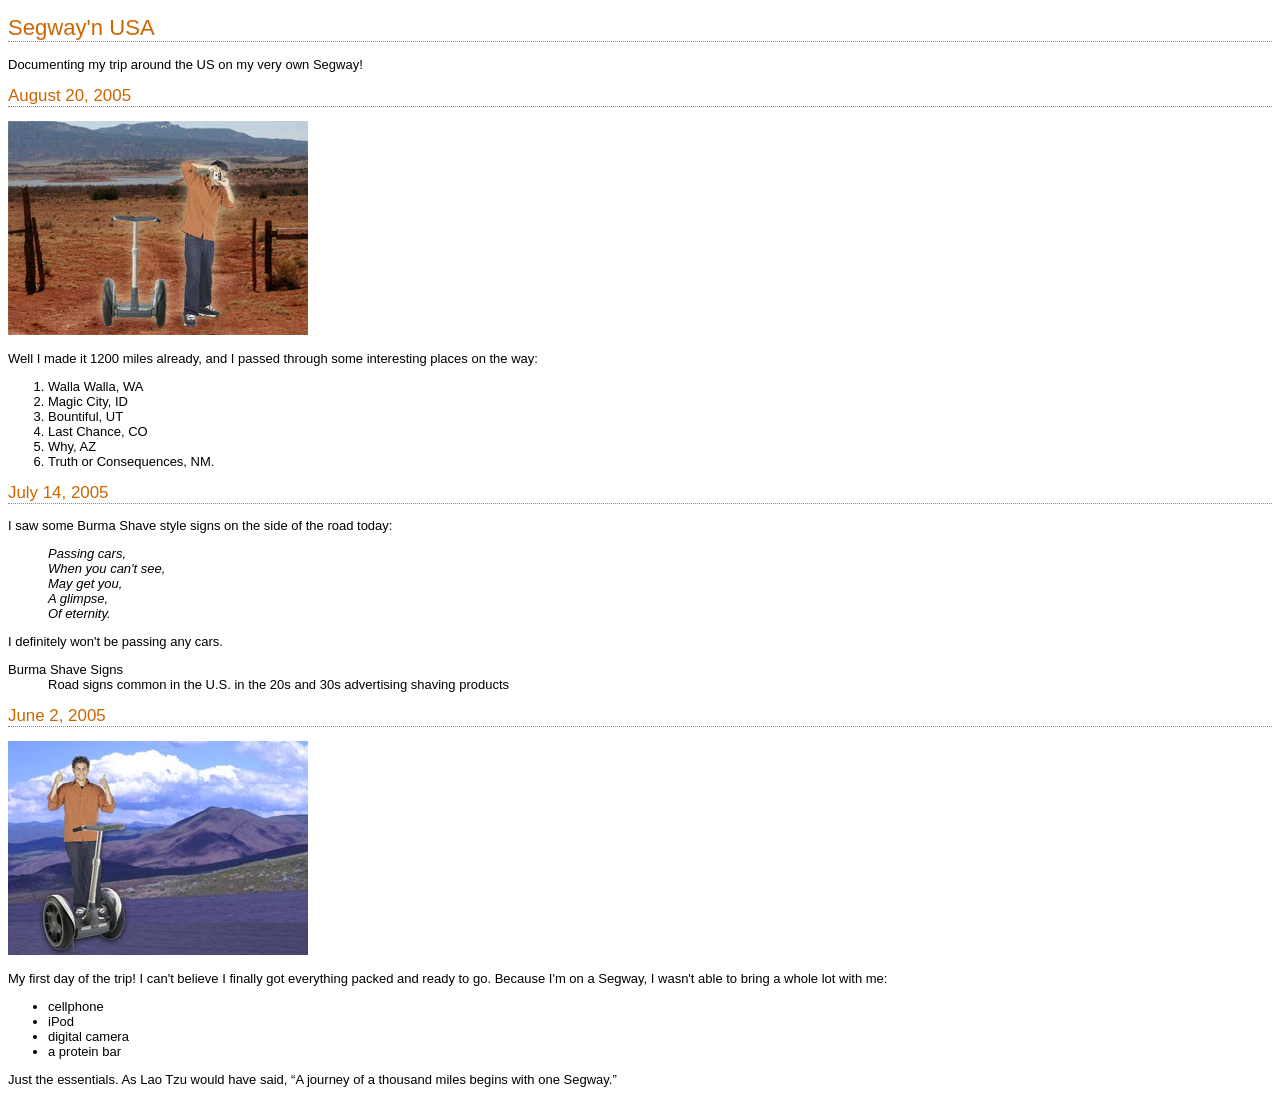
<file: index.html>
<!DOCTYPE html PUBLIC "-//W3C//DTD HTML 4.01//EN" 
   "http://www.w3.org/TR/html4/strict.dtd">
<html>
	<head>
		<title>Tony's Journal</title>
		<link type="text/css" rel="stylesheet" href="journal.css">
	</head>

	<body>
		<h1> Segway'n USA</h1>
		<p>Documenting my trip around the US on my very own Segway!</p>

		<h2>August 20, 2005</h2>
		<img src="images/segway2.jpg">
		<p> Well I made it 1200 miles already, and I passed through some interesting places on the way: </p>
		<ol>
			<li>Walla Walla, WA </li>
			<li> Magic City, ID</li>
			<li> Bountiful, UT</li>
			<li>Last Chance, CO</li> 
			<li>Why, AZ </li>
			<li>Truth or Consequences, NM.</li>
		</ol>

		<h2>July 14, 2005</h2>
		<p>I saw some Burma Shave style signs on the side of the road today: </p>
		<blockquote>Passing cars,<br> When you can't see,<br> May get you,<br> A glimpse,<br> Of eternity.</blockquote>
		<p>I definitely won't be passing any cars.</p>
		<dl>
			<dt>Burma Shave Signs</dt>
			<dd>Road signs common in the U.S. in the 20s and 30s advertising shaving products</dd>
		</dl>

		<h2>June 2, 2005</h2>
		<img src="images/segway1.jpg">
		<p>My first day of the trip! I can't believe I finally got everything packed and ready to go. Because I'm on a Segway, I wasn't able to bring a whole lot with me: </p>
		<ul>
			<li>cellphone</li> 
			<li>iPod</li>
			<li> digital camera</li>
			<li>a protein bar</li>
			</ul>
		<p> Just the essentials. As Lao Tzu would have said, <q>A journey of a thousand miles begins with one Segway.</q></p>
	</body>

</html>
</file>
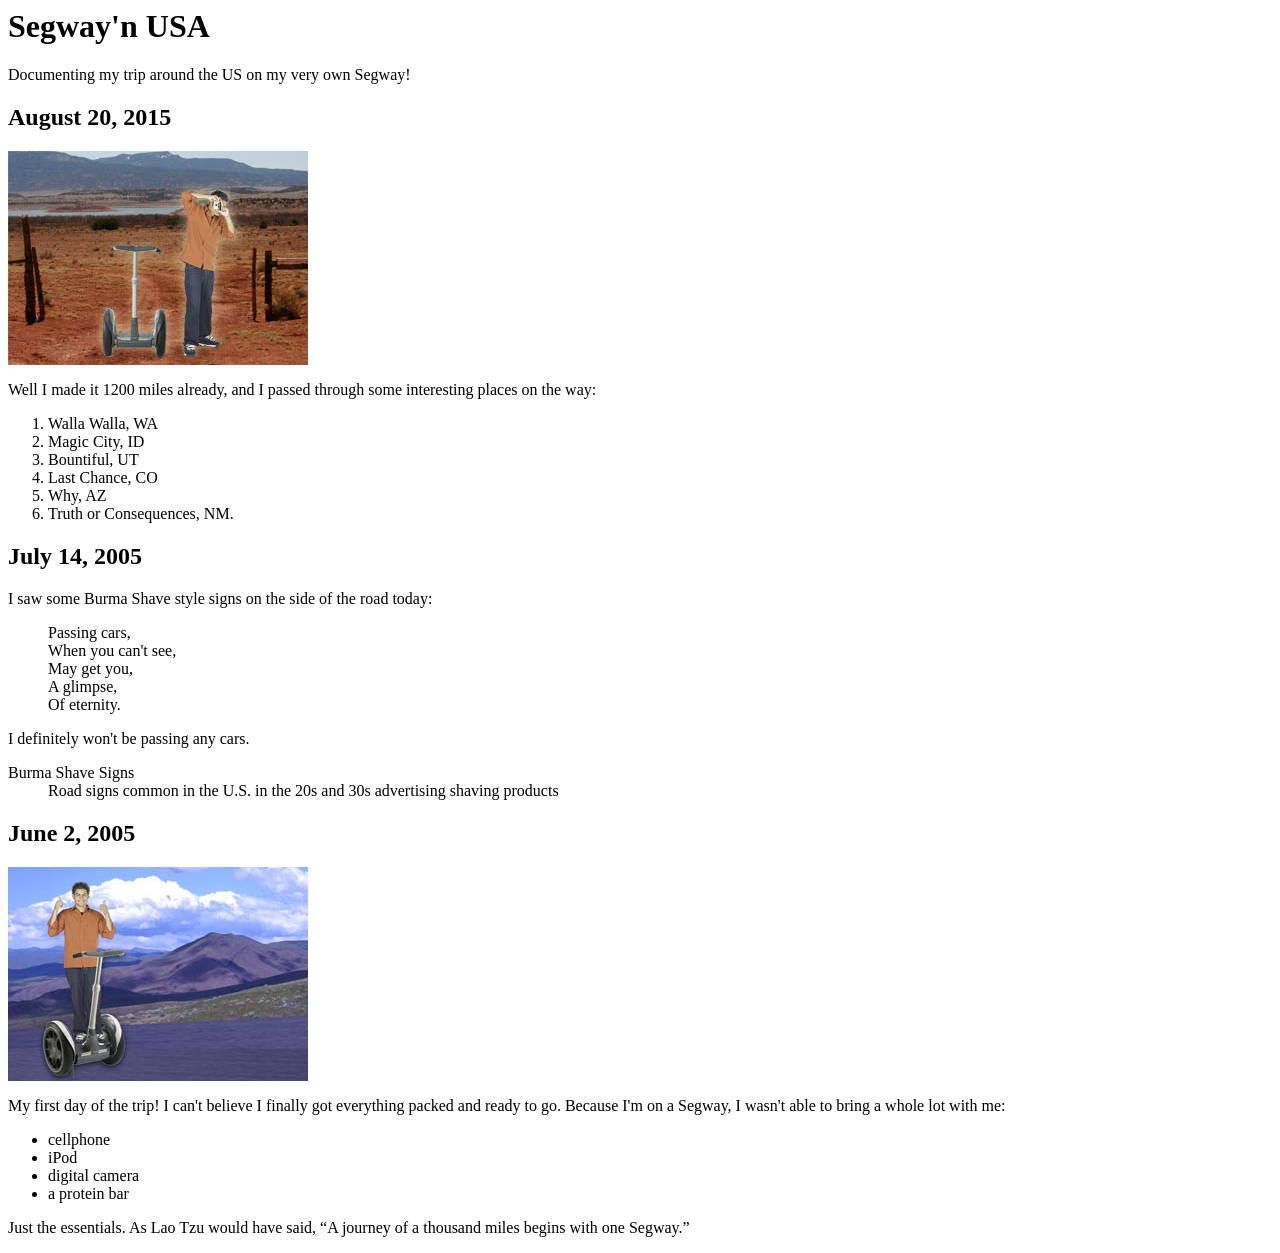
<file: journal.html>
<html>
	<head>
		<title>Tony's Journal</title>
		<style type="text/css">
		</style>

	</head>

	<body>
		<h1> Segway'n USA</h1>
		<p>Documenting my trip around the US on my very own Segway!</p>

		<h2>August 20, 2015</h2>
		<img src="images/segway2.jpg">
		<p> Well I made it 1200 miles already, and I passed through some interesting places on the way: </p>
		<ol>
			<li>Walla Walla, WA </li>
			<li> Magic City, ID</li>
			<li> Bountiful, UT</li>
			<li>Last Chance, CO</li> 
			<li>Why, AZ </li>
			<li>Truth or Consequences, NM.</li>
		</ol>

		<h2>July 14, 2005</h2>
		<p>I saw some Burma Shave style signs on the side of the road today: </p>
		<blockquote>Passing cars,<br> When you can't see,<br> May get you,<br> A glimpse,<br> Of eternity.</blockquote>
		<p>I definitely won't be passing any cars.</p>
		<dl>
			<dt>Burma Shave Signs</dt>
			<dd>Road signs common in the U.S. in the 20s and 30s advertising shaving products</dd>
		</dl>

		<h2>June 2, 2005</h2>
		<img src="images/segway1.jpg">
		<p>My first day of the trip! I can't believe I finally got everything packed and ready to go. Because I'm on a Segway, I wasn't able to bring a whole lot with me: </p>
		<ul>
			<li>cellphone</li> 
			<li>iPod</li>
			<li> digital camera</li>
			<li>a protein bar</li>
			</ul>
		<p> Just the essentials. As Lao Tzu would have said, <q>A journey of a thousand miles begins with one Segway.</q></p>
	</body>

</html>
</file>
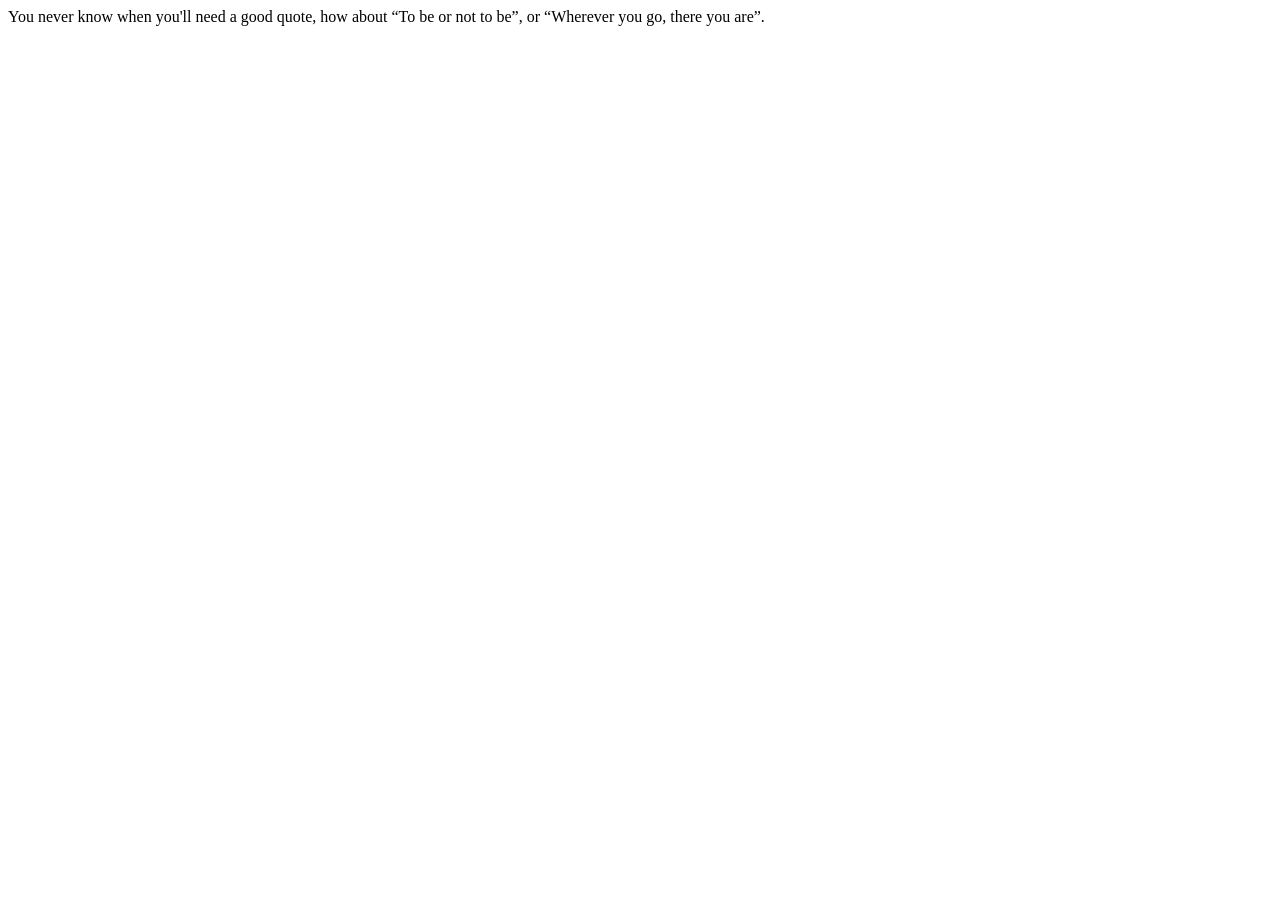
<file: quote.html>
<html>
  <head>
    <title>Quote Test Drive</title>
  </head>
  <body>
    <p>
      You never know when you'll need a good quote, how
      about <q>To be or not to be</q>, or 
      <q>Wherever you go, there you are</q>.
    </p>
  </body>
</html>
</file>
<file: journal.css>
body {
	font-family: Verdana, Geneva, Arial, sans-serif;
	font-size: small;
}
h1, h2 {
	font-weight: normal;
	color: #cc6600;
	border-bottom: thin dotted #888888;
}
h1 { 
	font-size: 170% 
}
h2 {
	font-size: 130% 
}
blockquote {
	font-style: oblique;
}
</file>
